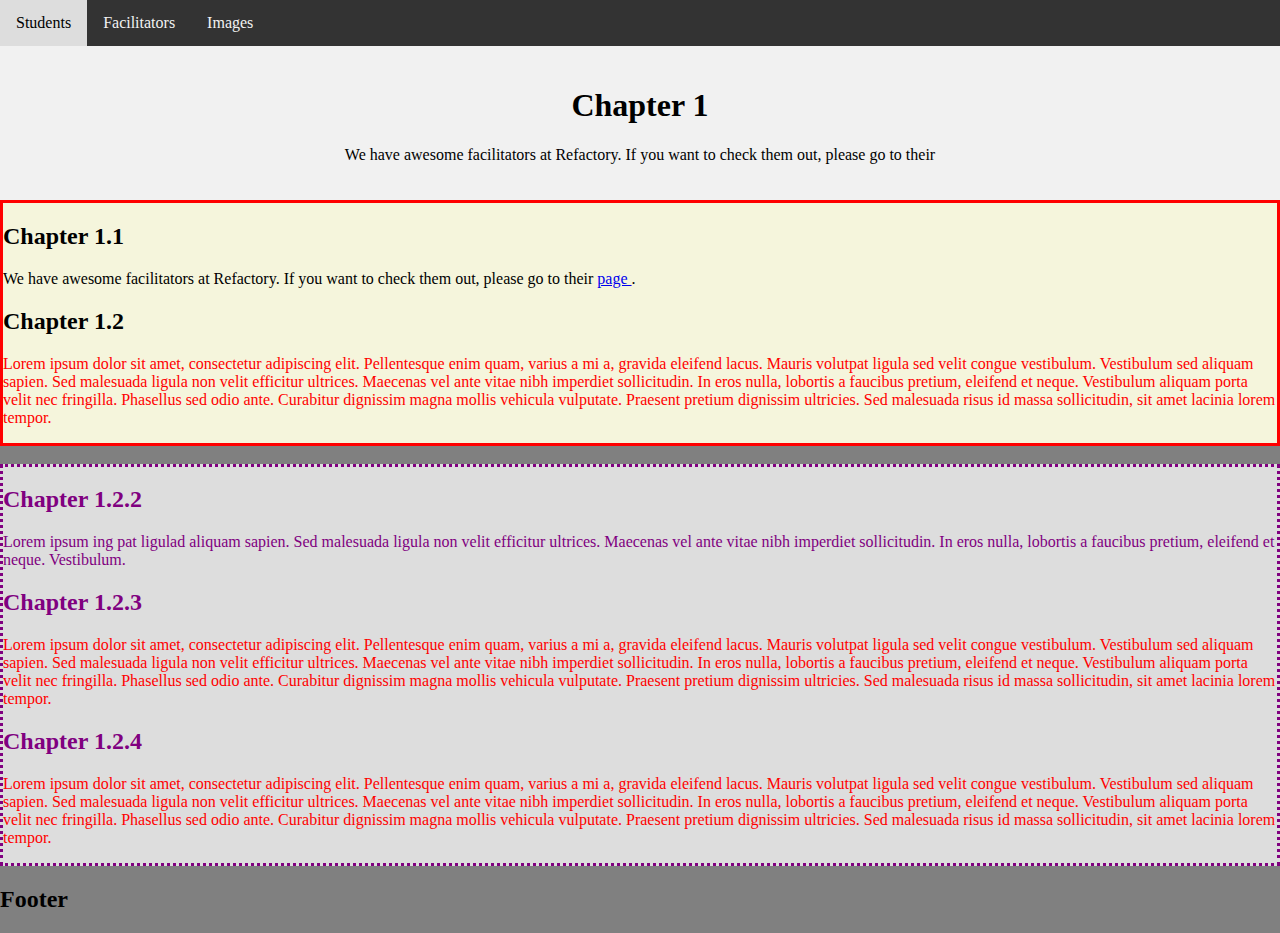
<file: index.html>
<!DOCTYPE html>
<html>
<head>
<title>Cohort 12</title>
<link rel="icon" type="image/x-icon" href="../Images/command-line_2x.png">
<link rel="stylesheet" href="../css/cohort12.css">
<meta charset="utf-8">
<meta name="viewport" content="width=device-width, initial-scale=1">
<style>
   
</style>
</head>
<body>
<div class="topnav">
    <a href="../students.html">Students</a> <a href="../facilitators.html">Facilitators</a> <a href="../images.html">Images</a>
</div>

<div class="header">
<h1>Chapter 1</h1>
<p>We have awesome facilitators at Refactory. If you want to check them out, please go to their </p>

</div>

<div class="section1">

<h2>Chapter 1.1</h2>
<p>We have awesome facilitators at Refactory. If you want to check them out, please go to their <a href="/facilitators.html" > page </a> . </p>


<h2>Chapter 1.2</h2>
<p class="red">Lorem ipsum dolor sit amet, consectetur adipiscing elit. Pellentesque enim quam, varius a mi a, gravida eleifend lacus. Mauris volutpat ligula sed velit congue vestibulum. Vestibulum sed aliquam sapien. Sed malesuada ligula non velit efficitur ultrices. Maecenas vel ante vitae nibh imperdiet sollicitudin. In eros nulla, lobortis a faucibus pretium, eleifend et neque. Vestibulum aliquam porta velit nec fringilla. Phasellus sed odio ante. Curabitur dignissim magna mollis vehicula vulputate. Praesent pretium dignissim ultricies. Sed malesuada risus id massa sollicitudin, sit amet lacinia lorem tempor.</p>

</div>

    <br>
<div class="section2">
<h2>Chapter 1.2.2</h2>
<p>Lorem ipsum ing pat ligulad aliquam sapien. Sed malesuada ligula non velit efficitur ultrices. Maecenas vel ante vitae nibh imperdiet sollicitudin. In eros nulla, lobortis a faucibus pretium, eleifend et neque. Vestibulum.</p>

<h2>Chapter 1.2.3</h2>
<p class="red">Lorem ipsum dolor sit amet, consectetur adipiscing elit. Pellentesque enim quam, varius a mi a, gravida eleifend lacus. Mauris volutpat ligula sed velit congue vestibulum. Vestibulum sed aliquam sapien. Sed malesuada ligula non velit efficitur ultrices. Maecenas vel ante vitae nibh imperdiet sollicitudin. In eros nulla, lobortis a faucibus pretium, eleifend et neque. Vestibulum aliquam porta velit nec fringilla. Phasellus sed odio ante. Curabitur dignissim magna mollis vehicula vulputate. Praesent pretium dignissim ultricies. Sed malesuada risus id massa sollicitudin, sit amet lacinia lorem tempor.</p>

<h2>Chapter 1.2.4</h2>
<p class="red">Lorem ipsum dolor sit amet, consectetur adipiscing elit. Pellentesque enim quam, varius a mi a, gravida eleifend lacus. Mauris volutpat ligula sed velit congue vestibulum. Vestibulum sed aliquam sapien. Sed malesuada ligula non velit efficitur ultrices. Maecenas vel ante vitae nibh imperdiet sollicitudin. In eros nulla, lobortis a faucibus pretium, eleifend et neque. Vestibulum aliquam porta velit nec fringilla. Phasellus sed odio ante. Curabitur dignissim magna mollis vehicula vulputate. Praesent pretium dignissim ultricies. Sed malesuada risus id massa sollicitudin, sit amet lacinia lorem tempor.</p>
</div>

<div class="footer">
<h2>Footer</h2>
</div>

</body>
</html>
</file>
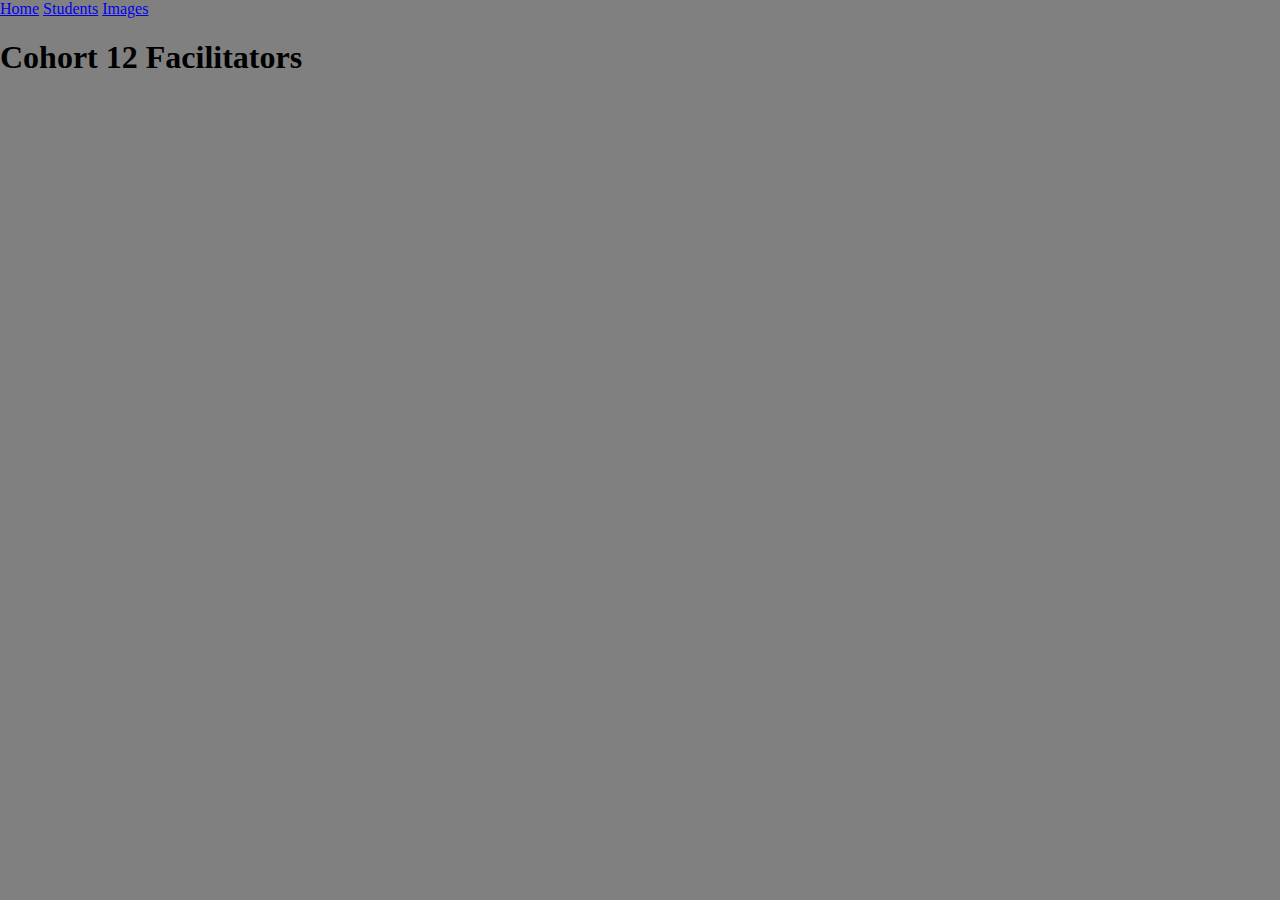
<file: facilitators.html>
<!DOCTYPE html>
<html>
<head>
<title>Cohort 12</title>
<link rel="icon" type="image/x-icon" href="/Images/command-line_2x.png">
<link rel="stylesheet" href="../css/cohort12.css">
<meta charset="utf-8">
<meta name="viewport" content="width=device-width, initial-scale=1">
</head>
<body>
<a href="/index.html">Home</a> <a href="/students.html">Students</a> <a href="/images.html">Images</a>


<h1>Cohort 12 Facilitators</h1>

</body>
</html>
</file>
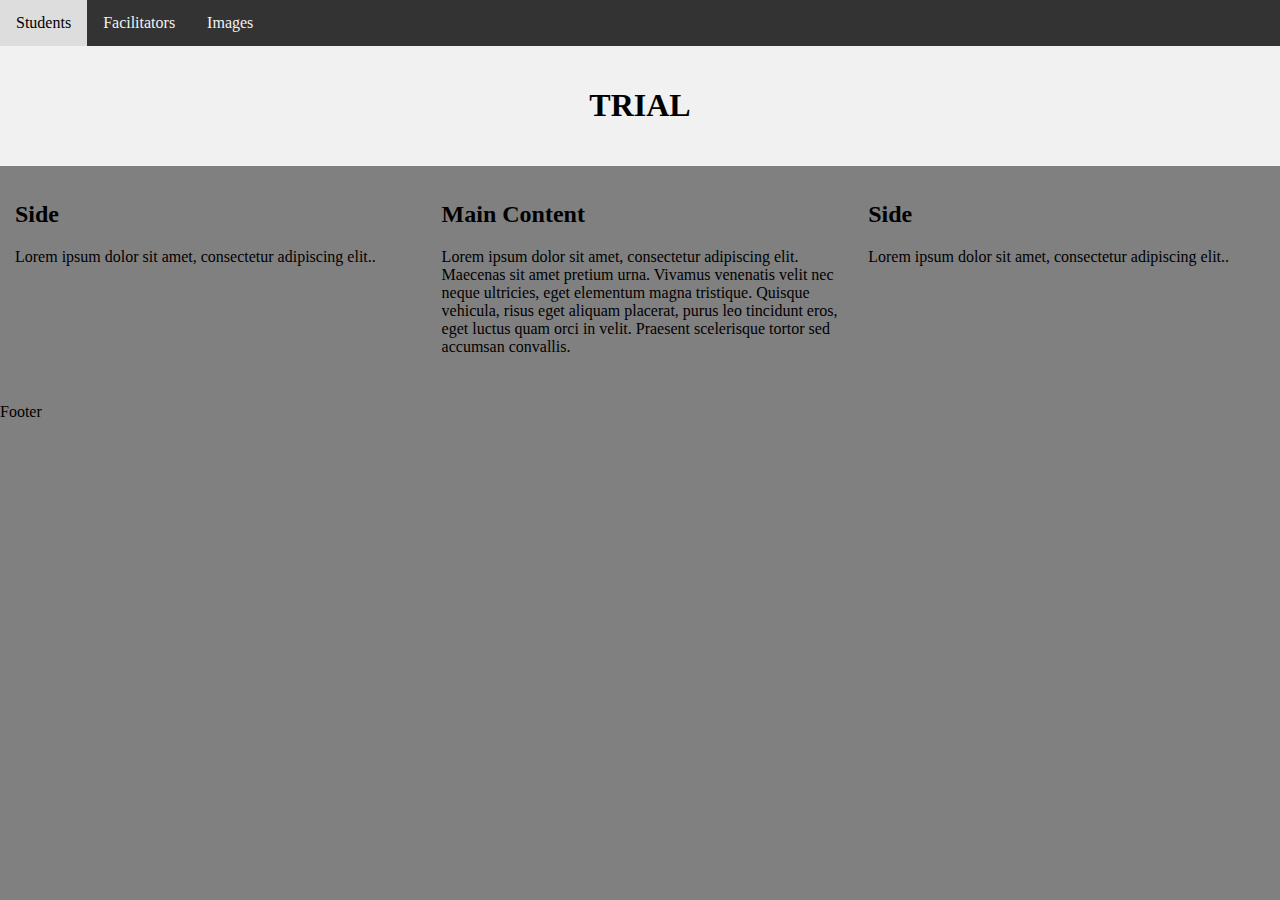
<file: layout.html>
<!DOCTYPE html>
<html>
<head>
<title>Cohort 12</title>
<link rel="icon" type="image/x-icon" href="../Images/command-line_2x.png">
<link rel="stylesheet" href="../css/cohort12.css">
<meta charset="utf-8">
<meta name="viewport" content="width=device-width, initial-scale=1">

</head>
<body>
<div class="topnav">
<a href="../students.html">Students</a> <a href="../facilitators.html">Facilitators</a> <a href="../images.html">Images</a>
</div>
    
<div class="header">
<h1>TRIAL</h1>
</div>
<div class="row">
<div class="column side">
<h2>Side</h2>
<p>Lorem ipsum dolor sit amet, consectetur adipiscing elit..</p>
</div>
    
<div class="column middle">
<h2>Main Content</h2>
<p>Lorem ipsum dolor sit amet, consectetur adipiscing elit. Maecenas sit amet pretium urna. Vivamus venenatis velit nec neque ultricies, eget elementum magna tristique. Quisque vehicula, risus eget aliquam placerat, purus leo tincidunt eros, eget luctus quam orci in velit. Praesent scelerisque tortor sed accumsan convallis.</p>
</div>
    
<div class="column side">
<h2>Side</h2>
      <p>Lorem ipsum dolor sit amet, consectetur adipiscing elit..</p>
    </div>
  </div>
  
  <div class="footer">
    <p>Footer</p>
  </div>
</body>
  </html>
</file>
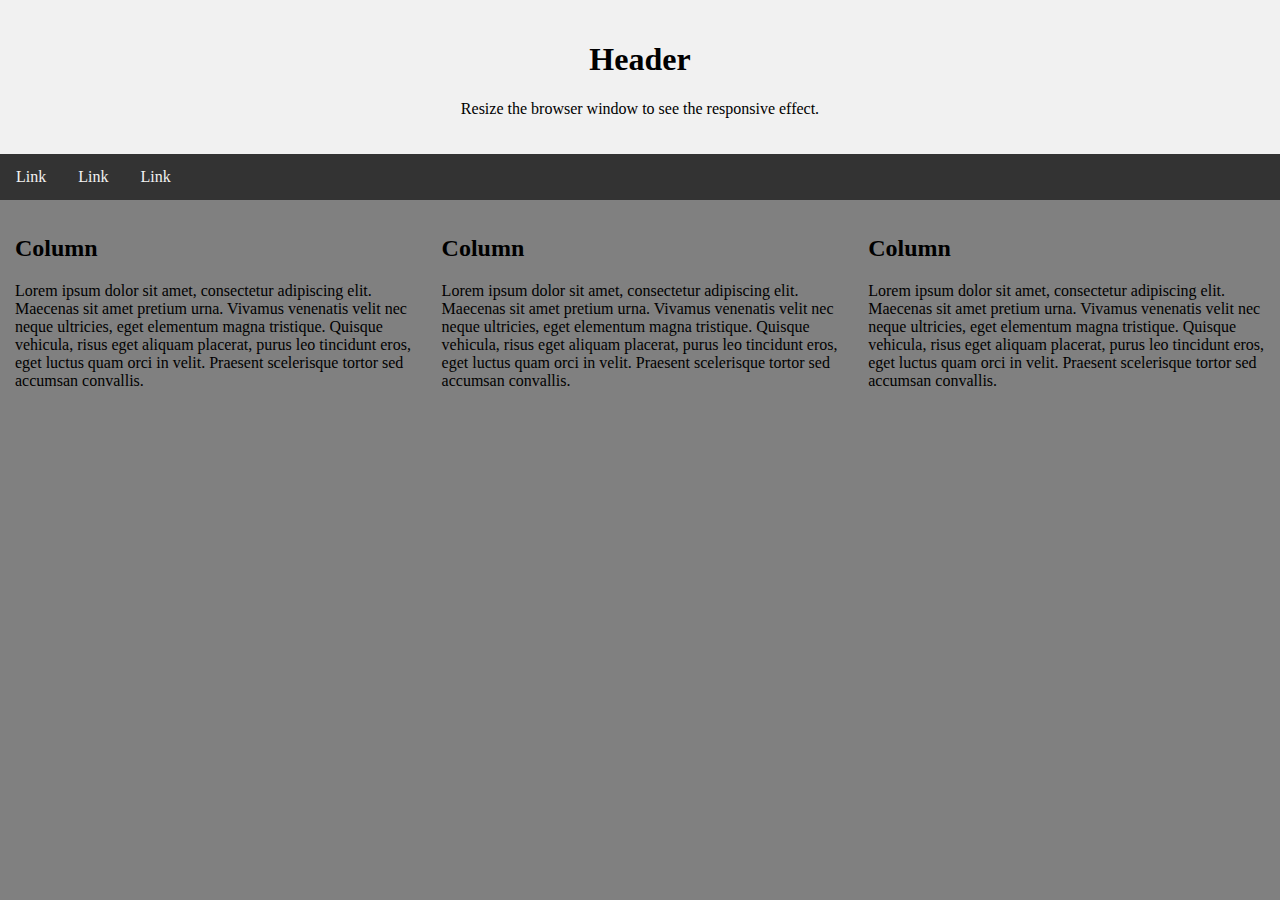
<file: layout1.html>
<!DOCTYPE html>
<html lang="en">
<head>
<title>CSS Website Layout</title>
<meta charset="utf-8">
<meta name="viewport" content="width=device-width, initial-scale=1">
<link rel="stylesheet" a href="/css/cohort12.css">
</head>
<body>

<div class="header">
  <h1>Header</h1>
  <p>Resize the browser window to see the responsive effect.</p>
</div>

<div class="topnav">
  <a href="#">Link</a>
  <a href="#">Link</a>
  <a href="#">Link</a>
</div>

<div class="row">
  <div class="column">
    <h2>Column</h2>
    <p>Lorem ipsum dolor sit amet, consectetur adipiscing elit. Maecenas sit amet pretium urna. Vivamus venenatis velit nec neque ultricies, eget elementum magna tristique. Quisque vehicula, risus eget aliquam placerat, purus leo tincidunt eros, eget luctus quam orci in velit. Praesent scelerisque tortor sed accumsan convallis.</p>
  </div>
  
  <div class="column">
    <h2>Column</h2>
    <p>Lorem ipsum dolor sit amet, consectetur adipiscing elit. Maecenas sit amet pretium urna. Vivamus venenatis velit nec neque ultricies, eget elementum magna tristique. Quisque vehicula, risus eget aliquam placerat, purus leo tincidunt eros, eget luctus quam orci in velit. Praesent scelerisque tortor sed accumsan convallis.</p>
  </div>
  
  <div class="column">
    <h2>Column</h2>
    <p>Lorem ipsum dolor sit amet, consectetur adipiscing elit. Maecenas sit amet pretium urna. Vivamus venenatis velit nec neque ultricies, eget elementum magna tristique. Quisque vehicula, risus eget aliquam placerat, purus leo tincidunt eros, eget luctus quam orci in velit. Praesent scelerisque tortor sed accumsan convallis.</p>
  </div>
</div>

</body>
</html>
</file>
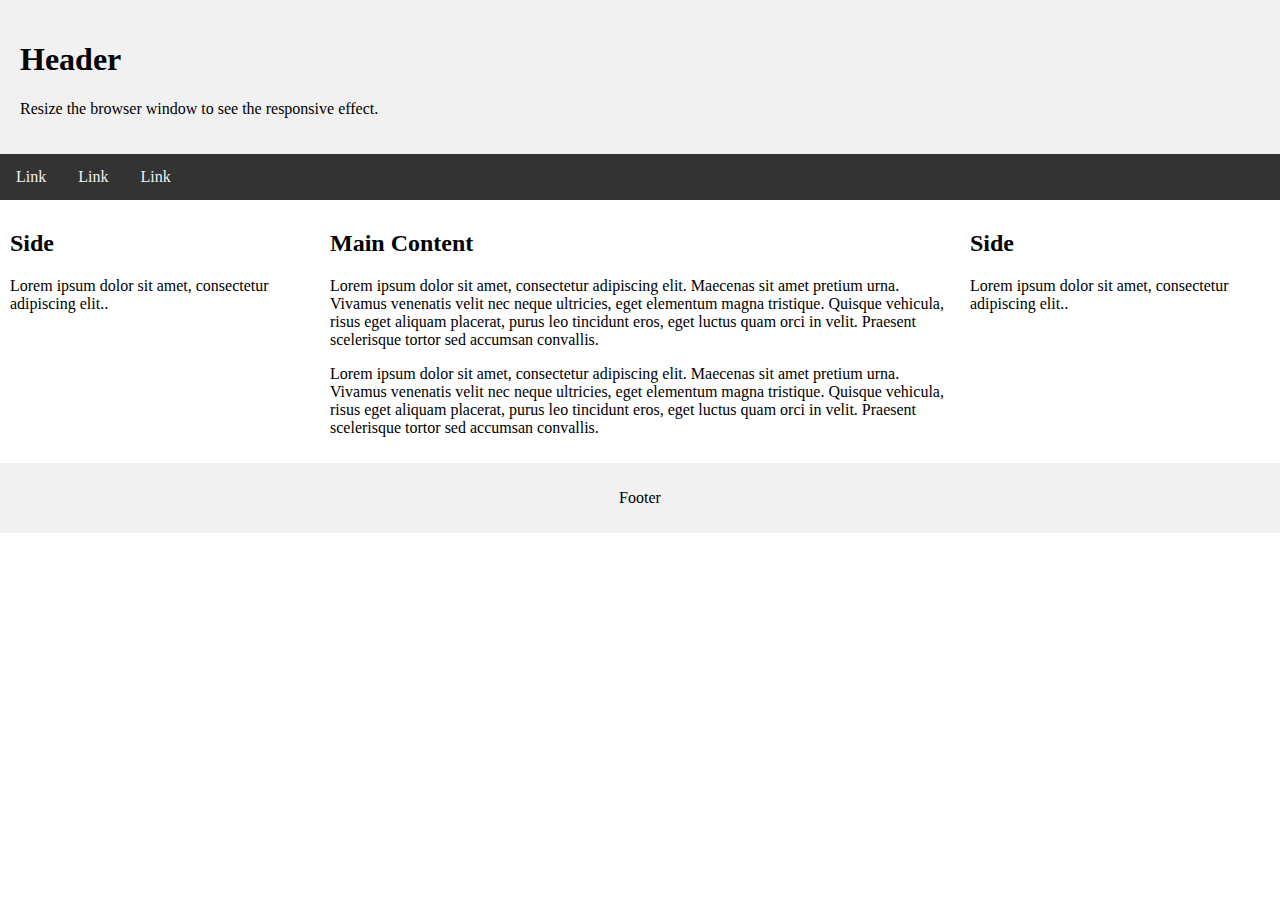
<file: layout2.html>
<!DOCTYPE html>
<html lang="en">
<head>
<title>CSS Website Layout</title>
<meta charset="utf-8">
<meta name="viewport" content="width=device-width, initial-scale=1">
<link rel="stylesheet" a href="/css/cohort12v1.css">
</head>
<body>
<!--Website Layout
A website is often divided into headers, menus, content and a footer:-->

<div class="header">
  <h1>Header</h1>
  <p>Resize the browser window to see the responsive effect.</p>
</div>

<div class="topnav">
  <a href="#">Link</a>
  <a href="#">Link</a>
  <a href="#">Link</a>
</div>

<!--This secion is called content-->
<div class="row">
  <div class="column side">
    <h2>Side</h2>
    <p>Lorem ipsum dolor sit amet, consectetur adipiscing elit..</p>
  </div>
  
  <div class="column middle">
    <h2>Main Content</h2>
    <p>Lorem ipsum dolor sit amet, consectetur adipiscing elit. Maecenas sit amet pretium urna. Vivamus venenatis velit nec neque ultricies, eget elementum magna tristique. Quisque vehicula, risus eget aliquam placerat, purus leo tincidunt eros, eget luctus quam orci in velit. Praesent scelerisque tortor sed accumsan convallis.</p>
    <p>Lorem ipsum dolor sit amet, consectetur adipiscing elit. Maecenas sit amet pretium urna. Vivamus venenatis velit nec neque ultricies, eget elementum magna tristique. Quisque vehicula, risus eget aliquam placerat, purus leo tincidunt eros, eget luctus quam orci in velit. Praesent scelerisque tortor sed accumsan convallis.</p>
  </div>
  
  <div class="column side">
    <h2>Side</h2>
    <p>Lorem ipsum dolor sit amet, consectetur adipiscing elit..</p>
  </div>
</div>

<!--Say hello to the footer section, ladies and gentlemen-->
<div class="footer">
  <p>Footer</p>
</div>
  
</body>
</html>
</file>
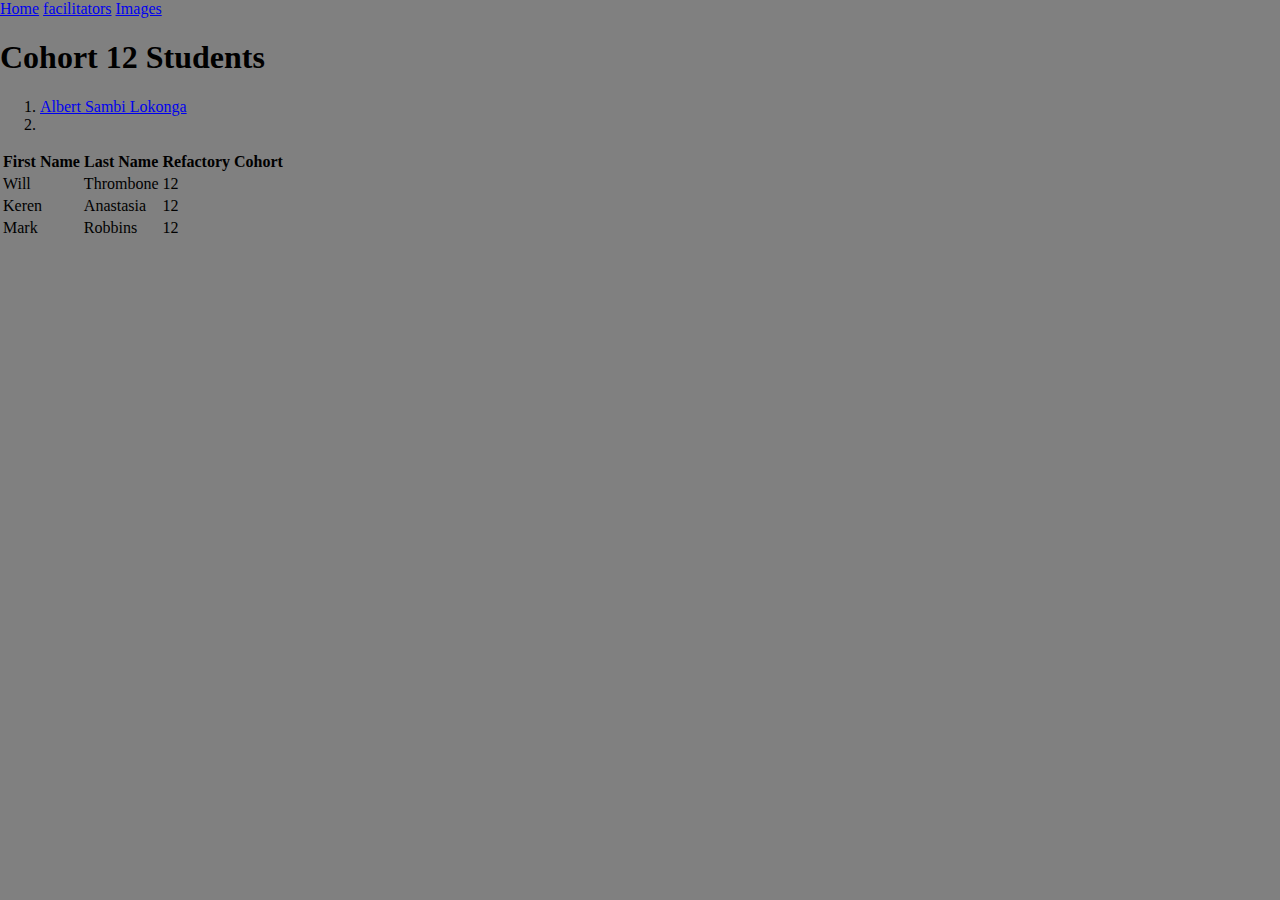
<file: students.html>
<!DOCTYPE html>
<html>
<head>
<title>Cohort 12</title>
<link rel="icon" type="image/x-icon" href="/Images/command-line_2x.png">
<link rel="stylesheet" href="../css/cohort12.css">
<meta charset="utf-8">
<meta name="viewport" content="width=device-width, initial-scale=1">
</head>
<body>
<a href="/index.html">Home</a> <a href="/facilitators.html">facilitators</a> <a href="/images.html">Images</a>



<h1>Cohort 12 Students</h1>

<ol>
    <li> <a href="../Students/albert.html">Albert Sambi Lokonga</a> </li>
    <li></li>
</ol>

<table>
    <tr>
      <th>First Name</th>
      <th>Last Name</th>
      <th>Refactory Cohort</th>
    </tr>
    <tr>
      <td>Will</td>
      <td>Thrombone</td>
      <td>12</td>
    </tr>
    <tr>
      <td>Keren</td>
      <td>Anastasia</td>
      <td>12</td>
    </tr>
    <te>
        <td>Mark</td>
        <td>Robbins</td>
        <td>12</td>
    </te>
  </table>


</body>
</html>
</file>
<file: css/cohort12.css>
* {
    box-sizing: border-box;
  }
  
  body {
    margin: 0;
    background-color: gray;
    /*background-image: url(../Images/{5727335D-71A7-4B82-B4C2-D2A8385E04C9}.png.jpg);*/
    background-size: 100%;
  
  }

  .red{
     color: red;
  }

  .section1{
    background-color: beige;
    color: black;
    border-style: solid;
    border-color: red;
  }
  
  .section2{
    background-color: #ddd;
    color:purple;
    font-stretch: expanded;
    border-style: dotted;
  }

  

  /* Style the header */
  .header {
    background-color: #f1f1f1;
    padding: 20px;
    text-align: center;
  }
  
  /* Style the top navigation bar */
  .topnav {
    overflow: hidden;
    background-color: #333;
  }
  
  /* Style the topnav links */
  .topnav a {
    float: left;
    display: block;
    color: #f2f2f2;
    text-align: center;
    padding: 14px 16px;
    text-decoration: none;
  }
  
  /* Change color on hover */
  .topnav a:hover {
    background-color: #ddd;
    color: black;
  }
  
  /* Create three equal columns that floats next to each other */
  .column {
    float: left;
    width: 33.33%;
    padding: 15px;
  }
  
  /* Clear floats after the columns */
  .row:after {
    content: "";
    display: table;
    clear: both;
  }
  
  /* Responsive layout - makes the three columns stack on top of each other instead of next to each other */
  @media screen and (max-width:600px) {
    .column {
      width: 100%;
    }
  }* {
    box-sizing: border-box;
  }
  
  body {
    margin: 0;
  }
  
  /* Style the header */
  .header {
    background-color: #f1f1f1;
    padding: 20px;
    text-align: center;
  }
  
  /* Style the top navigation bar */
  .topnav {
    overflow: hidden;
    background-color: #333;
  }
  
  /* Style the topnav links */
  .topnav a {
    float: left;
    display: block;
    color: #f2f2f2;
    text-align: center;
    padding: 14px 16px;
    text-decoration: none;
  }
  
  /* Change color on hover */
  .topnav a:hover {
    background-color: #ddd;
    color: black;
  }
  
  /* Create three equal columns that floats next to each other */
  .column {
    float: left;
    width: 33.33%;
    padding: 15px;
  }
  
  /* Clear floats after the columns */
  .row:after {
    content: "";
    display: table;
    clear: both;
  }
  
  /* Responsive layout - makes the three columns stack on top of each other instead of next to each other */
  @media screen and (max-width:600px) {
    .column {
      width: 100%;
    }
  }
</file>
<file: css/cohort12v1.css>
* {
  box-sizing: border-box;
}

body {
  margin: 0;
}

/* Style the header */
.header {
  background-color: #f1f1f1;
  padding: 20px;
  text-align: left;
}

/* Style the top navigation bar */
.topnav {
  overflow: hidden;
  background-color: #333;
}

/* Style the topnav links */
.topnav a {
  float: left;
  display: block;
  color: #f2f2f2;
  text-align: center;
  padding: 14px 16px;
  text-decoration: none;
}

/* Change color on hover */
.topnav a:hover {
  background-color: #ddd;
  color: black;
}

/* Create three unequal columns that floats next to each other */
.column {
  float: left;
  padding: 10px;
}

/* Left and right column */
.column.side {
  width: 25%;
}

/* Middle column */
.column.middle {
  width: 50%;
}

/* Clear floats after the columns */
.row:after {
  content: "";
  display: table;
  clear: both;
}

/* Responsive layout - makes the three columns stack on top of each other instead of next to each other */
@media screen and (max-width: 600px) {
  .column.side, .column.middle {
    width: 100%;
  }
}

/* Style the footer */
.footer {
  background-color: #f1f1f1;
  padding: 10px;
  text-align: center;
}
</file>
